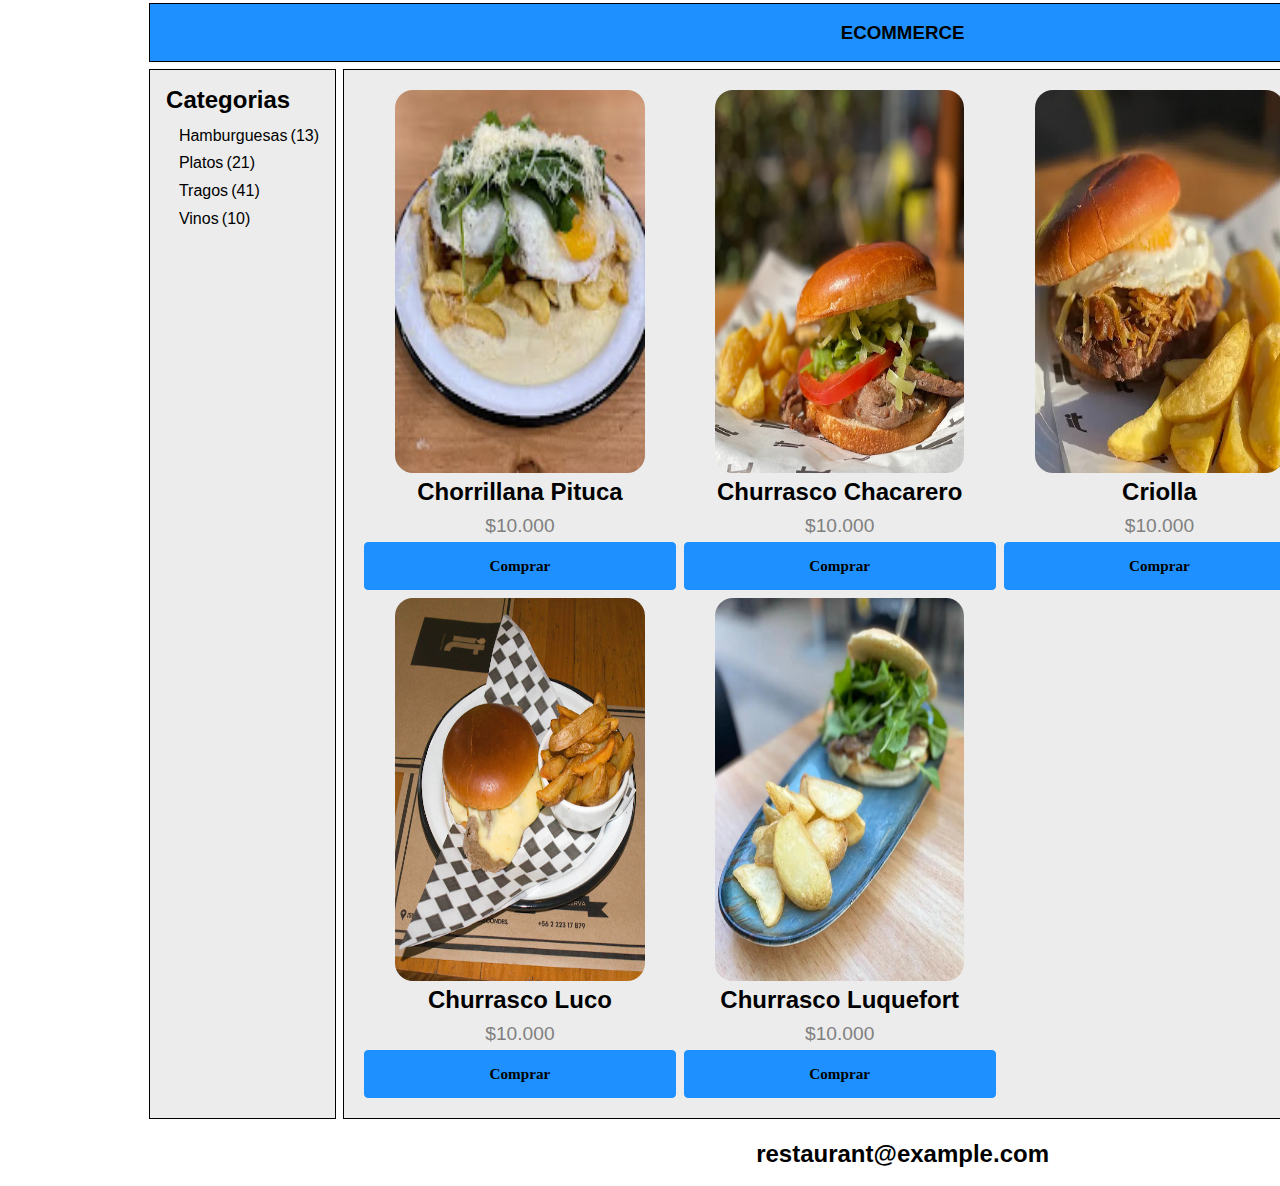
<file: Grid/index.html>
<!doctype html>
<html lang="en">
<head>
    <meta charset="UTF-8">
    <meta name="viewport"
          content="width=device-width, user-scalable=no, initial-scale=1.0, maximum-scale=1.0, minimum-scale=1.0">
    <meta http-equiv="X-UA-Compatible" content="ie=edge">

    <link rel="stylesheet" href="./assets/css/styles.css">

    <title>Document</title>
</head>
<body class="grid-container">
    <nav>
        <h3>Ecommerce</h3>
    </nav>

    <menu>
        <h2>Categorias</h2>
            <ul>
                <li class="items">Hamburguesas <p>(13)</p></li>
                <li class="items">Platos <p>(21)</p></li>
                <li class="items">Tragos <p>(41)</p></li>
                <li class="items">Vinos <p>(10)</p></li>
            </ul>
    </menu>

    <main>
        <div class="card">
            <img src="./assets/imgs/chorrillana_pituca.jpg" alt="chorrillana_pituca">
            <strong>chorrillana pituca</strong>
            <subs id="price">$10.000</subs>
            <button>
                Comprar
            </button>
        </div>

        <div class="card">
            <img src="./assets/imgs/churrasco_chacarero.jpg" alt="chorrillana_pituca">
            <strong>churrasco chacarero</strong>
            <subs id="price">$10.000</subs>
            <button>
                Comprar
            </button>
        </div>

        <div class="card">
            <img src="./assets/imgs/criolla.jpg" alt="chorrillana_pituca">
            <strong>criolla</strong>
            <subs id="price">$10.000</subs>
            <button>
                Comprar
            </button>
        </div>

        <div class="card">
            <img src="./assets/imgs/dalali_lama.jpg" alt="chorrillana_pituca">
            <strong>dalali lama</strong>
            <subs id="price">$10.000</subs>
            <button>
                Comprar
            </button>
        </div>

        <div class="card">
            <img src="./assets/imgs/churrasco_luco.png" alt="chorrillana_pituca">
            <strong>churrasco luco</strong>
            <subs id="price">$10.000</subs>
            <button>
                Comprar
            </button>
        </div>

        <div class="card">
            <img src="./assets/imgs/churrasco_luquefort.png" alt="chorrillana_pituca">
            <strong>churrasco luquefort</strong>
            <subs id="price">$10.000</subs>
            <button>
                Comprar
            </button>
        </div>

    </main>

    <footer>
        <h2>restaurant&#64example.com</h2>
    </footer>

</body>
</html>
</file>
<file: Grid/assets/css/styles.css>
* {
    padding:0px;
    margin:0px;
}

body {
--principal: dodgerblue;
--second: rgb(236, 236, 236);
--third: white;
--prueba:pink;

width:1500px;
padding: 0 1.1rem;
margin: 0 10%;
font-family: Arial;
}

.grid-container {
    display:grid;
    grid-template-columns: auto repeat(4, 22%);
    grid-template-areas:
    "nav nav nav nav nav"
    "menu main main main main"
    "menu main main main main"
    "footer footer footer footer footer"
}
/*NAV*/
nav {
    background: var(--principal);
    text-align: center;
    padding:1.1rem;
    text-transform: uppercase;
    grid-area: nav;
}

nav, menu, main {
    border: 1px solid black;
    margin: .2rem;
}

/*MENU*/
menu {
    grid-area:menu;
    min-height: 100vh;
}

menu, main {
    padding: 1.02rem;
    background: var(--second);
}

menu h2 {
    padding-bottom: .5rem;
    font-weight:800;
}

menu ul {
    display:flex;
    flex-direction:column;
    padding-left:0.8rem;
    list-style:none;
}

.items {
    display:flex;
    gap:0.2rem;
    padding:0.3rem 0;
}
/*MAIN*/
main {
    grid-area:main;
    display:grid;
    grid-template-columns: repeat(4, 1fr);
}
/*MAIN - CARD*/
.card {
    margin:0.25rem;
    height: 500px;
    display:flex;
    display-basis:3;
    flex-direction:column;
    justify-content:space-between;
    align-items:center;
}

.card img {
    height: 80%;
    width: 80%;
    padding: 0 auto;
    align-items:center;
    border-radius: 18px;
}

.card strong {
    font-weight: 800;
    font-size: 1.5rem;
    text-transform: capitalize;
}

.card subs {
    font-weight: 200;
    font-size: 1.2rem;
    color: rgb(128, 128, 128)
}

strong, subs {
    text-align:center;
    padding:0.3rem 0;
}

button {
    height: 10%;
    width:100%;
    background: var(--principal);
    font-weight: 700;
    font-size: 0.95rem;
    font-family: Comic Sans MS;
    border:0.1rem solid var(--principal);
    border-radius:4px;
}

button:hover {
    background: var(--second);
    cursor: pointer;
    border:0.1rem solid black;
}

/*FOOTER*/
footer {
    grid-area:footer;
    background: var(--third);
    text-align: center;
    padding:1.1rem;
}

/*TABLET*/
@media (max-width:1070px) {
    body {
    width:auto;
    margin:0;
    padding:0;
    }

    .grid-container {
        display:grid;
        grid-template-columns: auto repeat(2, 40%);
        grid-template-areas:
        "nav nav nav"
        "menu main main"
        "menu main main"
        "footer footer footer"
    }

    main {
    grid-area:main;
    display:grid;
    grid-template-columns: repeat(2, 1fr);
    }
}

/*SMARTPHONES*/
@media (max-width:500px) {
    body {
    width:auto;
    margin:0;
    padding:0;
    }

    .grid-container {
        display:grid;
        grid-template-columns: 1fr;
        grid-template-areas:
        "nav"
        "menu"
        "main"
        "footer"
    }

    menu {
    grid-area:menu;
    min-height: 0.2vh;
    background: var(--prueba);
    padding:0;
    }

    menu > h2 {
        padding:0 0.5rem;
    }

    menu ul {
    display:flex;
    flex-direction:row;
    justify-content: space-around;
    list-style:none;
    padding:0 0.5rem;
    }

    main {
    grid-area:main;
    display:grid;
    grid-template-columns: auto;
    }

    .card img {
    height: 90%;
    width: 90%;
    padding: 0 auto;
    }
}
</file>
